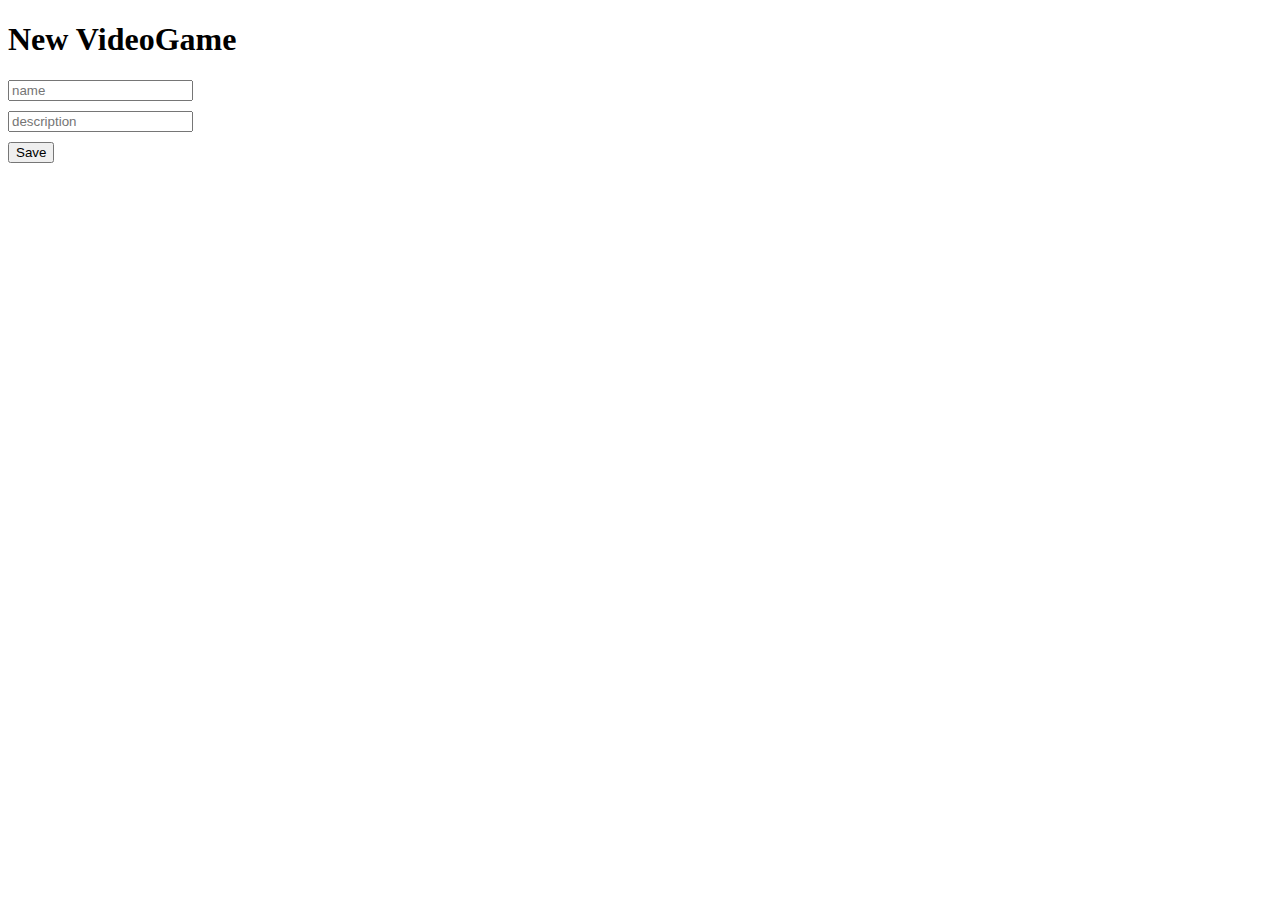
<file: src/main/resources/templates/addGame.html>
<!DOCTYPE HTML>
<html xmlns:th="http://www.thymeleaf.org">
<head>
    <title>Add VideoGame</title>
    <meta http-equiv="Content-Type" content="text/html; charset=UTF-8" />
    <link type="text/css" rel="stylesheet" th:href="@{/css/style.css}" />
</head>
<body>
<div class="container">
    <h1>New VideoGame</h1>
    <div class="col-md-4">
        <!--/*@thymesVar id="addVideoGame" type="com.search.gamessearch.controller"*/-->
        <form th:object="${videoGame}" th:action="@{/save}" action="#" method="post">
            <input type="text" th:field="*{name}" class="form-control"
                   placeholder="name" />
            <div style="clear: both; display: block; height: 10px;"></div>
            <input type="text" th:field="*{description}" class="form-control"
                   placeholder="description" />
            <div style="clear: both; display: block; height: 10px;"></div>
            <input type="submit" class="btn btn-primary" value="Save"/>
        </form>
    </div>
</div>
</body>
</html>
</file>
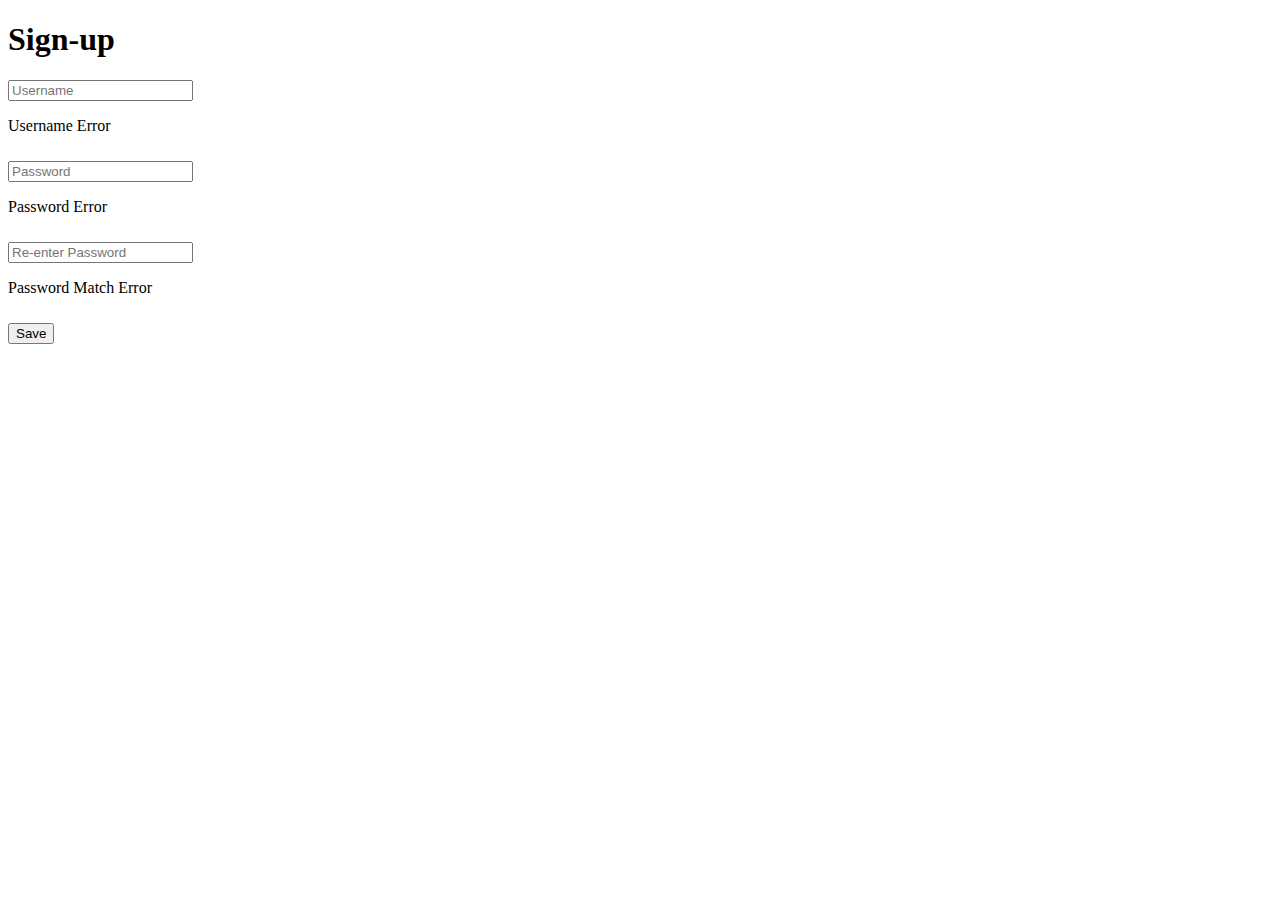
<file: src/main/resources/templates/signup.html>
<!DOCTYPE HTML>
<html lang="en" xmlns:th="http://www.thymeleaf.org"
>
<head>
    <title>Add user</title>
    <meta http-equiv="Content-Type" content="text/html; charset=UTF-8" />
    <link type="text/css" rel="stylesheet" th:href="@{css/style.css}" />
</head>
<body>
<h1>Sign-up</h1>
<div class="col-md-4">
    <!--/*@thymesVar id="signupform" type="com.search.gamessearch.controller.UserController"*/-->
    <form th:action="@{/submituser}"  th:object="${signupform}" action="#" method="post">
        <input type="text" th:field="*{username}" class="form-control"
               placeholder="Username" />
        <p th:if="${#fields.hasErrors('username')}" th:errors="*{username}">Username Error</p>
        <div style="clear: both; display: block; height: 10px;"></div>
        <input type="password" th:field="*{password}" class="form-control"
               placeholder="Password" />
        <p th:if="${#fields.hasErrors('password')}" th:errors="*{password}">Password Error</p>
        <div style="clear: both; display: block; height: 10px;"></div>
        <input type="password" th:field="*{passwordCheck}" class="form-control"
               placeholder="Re-enter Password" />
        <p th:if="${#fields.hasErrors('passwordCheck')}" th:errors="*{passwordCheck}">Password Match Error</p>

    <div style="clear: both; display: block; height: 10px;"></div>
    <input type="submit" class="btn btn-primary" value="Save"/>
       </form>
    </div>
</body>
</html>
</file>
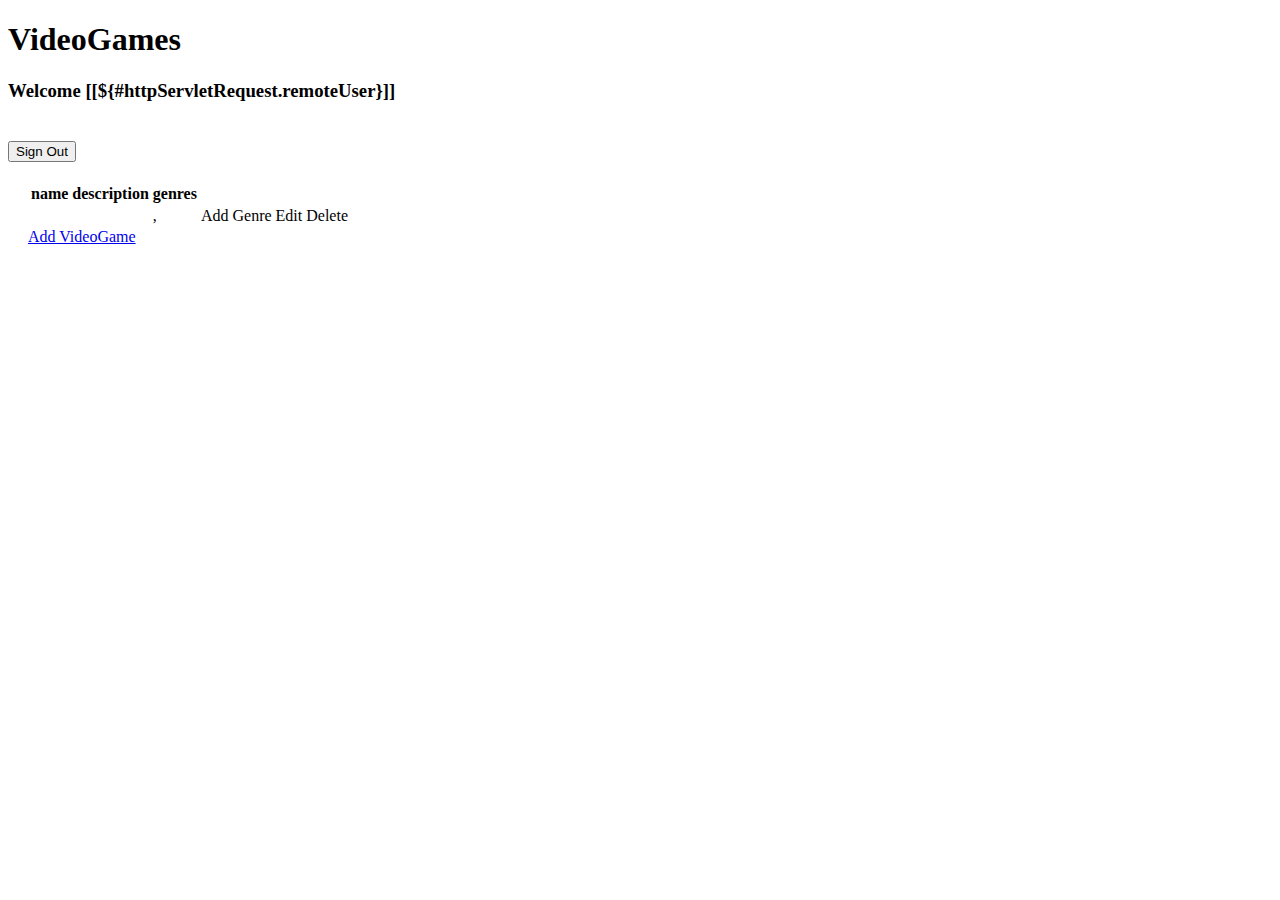
<file: src/main/resources/templates/videoGames.html>
<!DOCTYPE HTML>
<html xmlns:th="http://www.thymeleaf.org">
<head>
    <title>VideoGames Searcher</title>
    <meta http-equiv="Content-Type" content="text/html; charset=UTF-8" />
    <link type="text/css" rel="stylesheet" th:href="@{css/style.css}" />

</head>
<body>
<div class="container">
    <div class="col-md-4">
        <h1>VideoGames</h1>
    </div>
    <div class="col-md-4">
        <h3 th:inline="text">Welcome [[${#httpServletRequest.remoteUser}]]</h3>
    </div>
    <div class="col-md-4" style="padding:20px 0">
        <form th:action="@{/logout}" method="post">
            <input type="submit" value="Sign Out" class="btn btn-danger"/>
        </form>
    </div>

    <div style="padding:0 20px">
        <table class="table table-striped">
            <tr>
                <th>name</th>
                <th>description</th>
                <th>genres</th>
            </tr>
            <tr th:each = "game : ${videoGames}">
                <td th:text="${game.name}"></td>
                <td th:text="${game.description}"></td>
                <td>
				<span th:each="genre,iterStat : ${game.genres}">
					<span th:text="${genre.name}"/><th:block th:if="${!iterStat.last}">,</th:block>
				</span>
                </td>
                <td>
                    <a th:href="@{/newGame}" class="btn btn-primary btn-xs">Add Genre</a>
                    <a th:href="@{/edit/{id}(id=${game.id})}" class="btn btn-primary btn-xs">Edit</a>
                    <a th:href="@{/delete/{id}(id=${game.id})}" class="btn btn-danger btn-xs">Delete</a>
                </td>
            </tr>
        </table>
        <a href="/newGame" class="btn btn-primary">Add VideoGame</a>
    </div>
</div>
</body>
</html>
</file>
